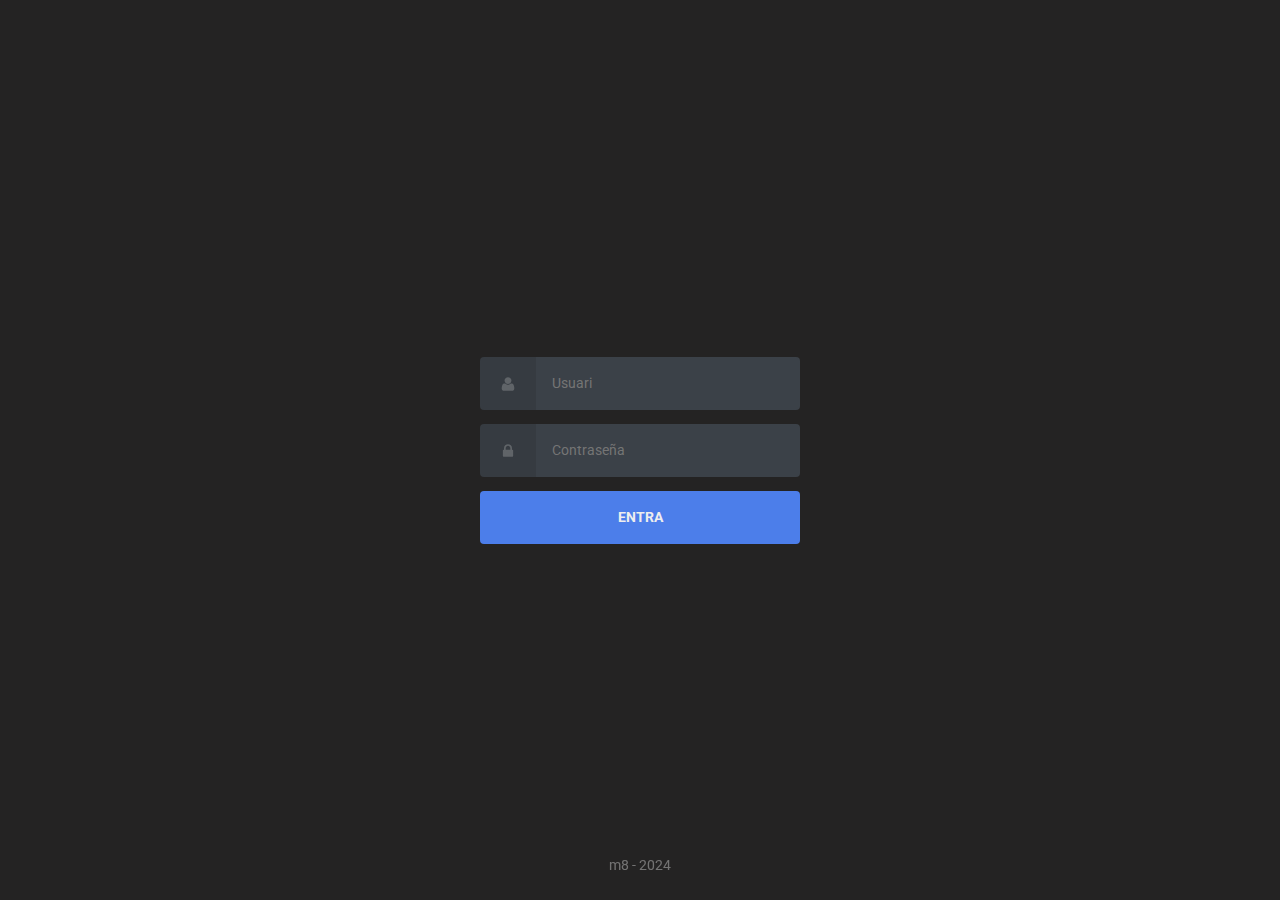
<file: sites/main.html>
<!DOCTYPE html>
<html lang="en">

<head>
    <meta charset="UTF-8">
    <meta name="viewport" content="width=device-width, initial-scale=1.0">
    <title>Icarus</title>
    <link href="https://fonts.googleapis.com/css2?family=Roboto&display=swap" rel="stylesheet">
    <link rel="stylesheet" href="../styles/main.css">
</head>

<body class="align">

  <div class="grid">

    <form action="https://httpbin.org/post" method="POST" class="form login">

      <div class="form__field">
        <label for="login__username">
          <svg class="icon">
            <use xmlns:xlink="http://www.w3.org/1999/xlink" xlink:href="#user"></use>
          </svg>
          <span class="hidden">Usuari</span>
        </label>
        <input id="login__username" type="text" name="username" class="form__input" placeholder="Usuari" required>
      </div>

      <div class="form__field">
        <label for="login__password">
          <svg class="icon">
            <use xmlns:xlink="http://www.w3.org/1999/xlink" xlink:href="#lock"></use>
          </svg>
          <span class="hidden">Contraseña</span>
        </label>
        <input id="login__password" type="password" name="password" class="form__input" placeholder="Contraseña" required>
      </div>

      <div class="form__field">
        <input type="submit" value="Entra">
      </div>

    </form>

  </div>

  <svg xmlns="http://www.w3.org/2000/svg" class="icons">
    <symbol id="arrow-right" viewBox="0 0 1792 1792">
      <path d="M1600 960q0 54-37 91l-651 651q-39 37-91 37-51 0-90-37l-75-75q-38-38-38-91t38-91l293-293H245q-52 0-84.5-37.5T128 1024V896q0-53 32.5-90.5T245 768h704L656 474q-38-36-38-90t38-90l75-75q38-38 90-38 53 0 91 38l651 651q37 35 37 90z"/>
    </symbol>
    <symbol id="lock" viewBox="0 0 1792 1792">
      <path d="M640 768h512V576q0-106-75-181t-181-75-181 75-75 181v192zm832 96v576q0 40-28 68t-68 28H416q-40 0-68-28t-28-68V864q0-40 28-68t68-28h32V576q0-184 132-316t316-132 316 132 132 316v192h32q40 0 68 28t28 68z"/>
    </symbol>
    <symbol id="user" viewBox="0 0 1792 1792">
      <path d="M1600 1405q0 120-73 189.5t-194 69.5H459q-121 0-194-69.5T192 1405q0-53 3.5-103.5t14-109T236 1084t43-97.5 62-81 85.5-53.5T538 832q9 0 42 21.5t74.5 48 108 48T896 971t133.5-21.5 108-48 74.5-48 42-21.5q61 0 111.5 20t85.5 53.5 62 81 43 97.5 26.5 108.5 14 109 3.5 103.5zm-320-893q0 159-112.5 271.5T896 896 624.5 783.5 512 512t112.5-271.5T896 128t271.5 112.5T1280 512z"/>
    </symbol>
  </svg>

  <footer>
    <p class="footer-text">m8 - 2024</p>
  </footer>

</body>

</html>
</file>
<file: styles/main.css>
.align {
  -webkit-box-align: center;
  -ms-flex-align: center;
  align-items: center;
  display: -webkit-box;
  display: -ms-flexbox;
  display: flex;
  -webkit-box-orient: vertical;
  -webkit-box-direction: normal;
  -ms-flex-direction: column;
  flex-direction: column;
  -webkit-box-pack: center;
  -ms-flex-pack: center;
  justify-content: center;
}

.grid {
  margin-left: auto;
  margin-right: auto;
  max-width: 320px;
  max-width: 20rem;
  width: 90%;
}

.hidden {
  border: 0;
  clip: rect(0 0 0 0);
  height: 1px;
  margin: -1px;
  overflow: hidden;
  padding: 0;
  position: absolute;
  width: 1px;
}

.icons {
  display: none;
}

.icon {
  display: inline-block;
  fill: #606468;
  font-size: 16px;
  font-size: 1rem;
  height: 1em;
  vertical-align: middle;
  width: 1em;
}

.icon:hover {
  fill: #fff;
  transition: fill 0.3s ease;
}

* {
  -webkit-box-sizing: inherit;
  box-sizing: inherit;
}

html {
  -webkit-box-sizing: border-box;
  box-sizing: border-box;
  font-size: 100%;
  height: 100%;
}

body {
  background-color: rgb(36, 35, 35);
  color: #606468;
  font-family: 'Roboto', sans-serif; 
  font-size: 14px;
  font-size: 0.875rem;
  font-weight: 400;
  height: 100%;
  line-height: 1.5;
  margin: 0;
  min-height: 100vh;
}

a {
  color: #eee;
  outline: 0;
  text-decoration: none;
}

a:focus,
a:hover {
  text-decoration: underline;
}

input {
  background-image: none;
  border: 0;
  color: inherit;
  font: inherit;
  margin: 0;
  outline: 0;
  padding: 0;
  -webkit-transition: background-color 0.3s;
  transition: background-color 0.3s;
}

input[type='submit'] {
  cursor: pointer;
}

.form {
  margin: -14px;
  margin: -0.875rem;
}

.form input[type='password'],
.form input[type='text'],
.form input[type='submit'] {
  width: 100%;
}

.form__field {
  display: -webkit-box;
  display: -ms-flexbox;
  display: flex;
  margin: 14px;
  margin: 0.875rem;
}

.form__input {
  -webkit-box-flex: 1;
  -ms-flex: 1;
  flex: 1;
}

.login {
  color: #eee;
}

.login label,
.login input[type='text'],
.login input[type='password'],
.login input[type='submit'] {
  border-radius: 0.25rem;
  padding: 16px;
  padding: 1rem;
}

.login label {
  background-color: #363b41;
  border-bottom-right-radius: 0;
  border-top-right-radius: 0;
  padding-left: 20px;
  padding-left: 1.25rem;
  padding-right: 20px;
  padding-right: 1.25rem;
}

.login input[type='password'],
.login input[type='text'] {
  background-color: #3b4148;
  border-bottom-left-radius: 0;
  border-top-left-radius: 0;
}

.login input[type='password']:focus,
.login input[type='password']:hover,
.login input[type='text']:focus,
.login input[type='text']:hover {
  background-color: #434a52;
}

.login input[type='submit'] {
  background-color: #4c7eea;
  color: #eee;
  font-weight: 700;
  text-transform: uppercase;
}

.login input[type='submit']:focus,
.login input[type='submit']:hover {
  background-color: #4192d4;
}

.text--center {
  text-align: center;
}

.footer-text {
    color: rgba(255, 255, 255, 0.363);
    font-size: 14px;
    position: fixed;
    bottom: 0;
    left: 0;
    right: 0;
    text-align: center;
    padding: 10px;
}
</file>
